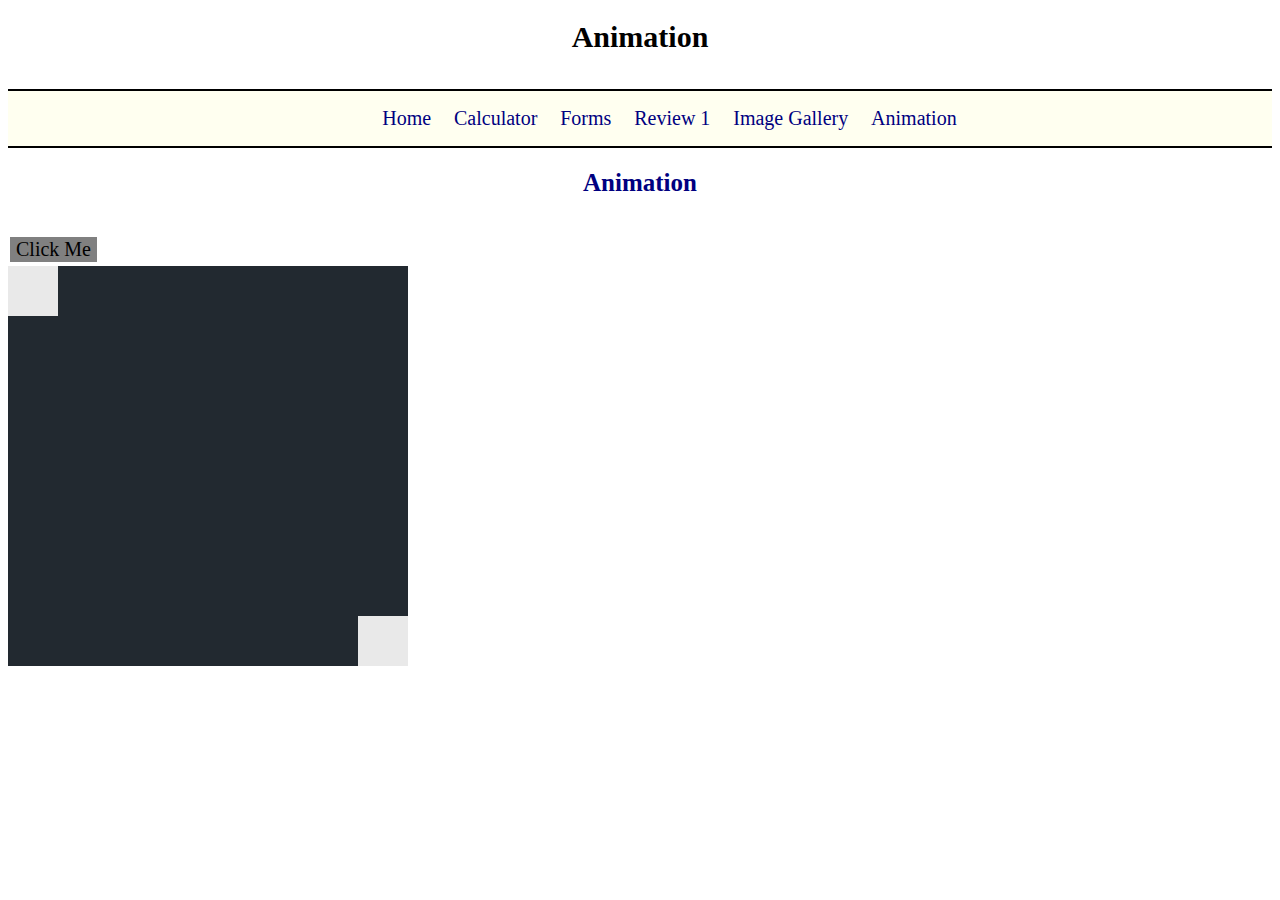
<file: animation.html.html>
<!DOCTYPE HTML>
<html>
	<head>
		<meta charset="utf-8">
		<title>Learning JavaScript</title>
		<link rel="stylesheet" type="text/css" href="style.css"/>
		<script src="animation.js"></script>
	</head>
	
	<body>
		<h1>Animation</h1>
		<nav>
			<ul>
				<li><a class="link" href="index.html">Home</a></li>
				<li><a class="link" href="calculator.html">Calculator</a></li>
				<li><a class="link" href="forms.html">Forms</a></li>
				<li><a class="link" href="review1.html">Review 1</a></li>
				<li><a class="link" href="imagegallery.html">Image Gallery</a></li>
				<li><a class="link" href="animation.html">Animation</a></li>
			</ul>
		</nav>
		<main>
			<h2>Animation</h2>
			<button onclick="moveMe()" class="button">Click Me</button>
			<div id="container">
				<div id="animate"></div>
				<div id="animate2"></div>
			</div>
		</main>
	</body>
</html>
</file>
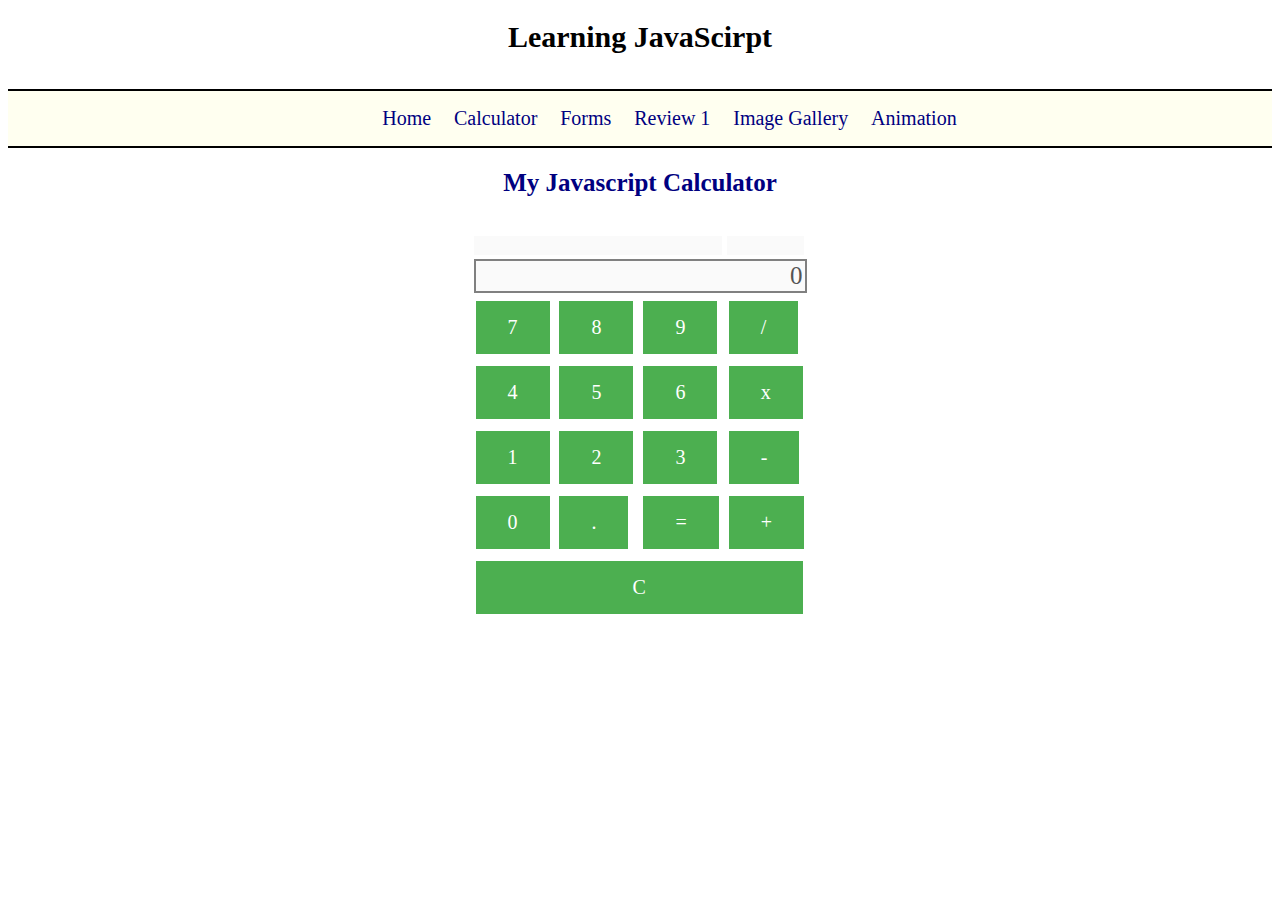
<file: calculator.html>
<!DOCTYPE HTML>
<html>
	<head>
		<meta charset="utf-8">
		<title>Learning JavaScript</title>
		<link rel="stylesheet" type="text/css" href="style.css"/>
		<script src="script.js"></script>
	</head>
	
	<body>
		<h1>Learning JavaScirpt</h1>
		<nav>
			<ul>
				<li><a class="link" href="index.html">Home</a></li>
				<li><a class="link" href="calculator.html">Calculator</a></li>
				<li><a class="link" href="forms.html">Forms</a></li>
				<li><a class="link" href="review1.html">Review 1</a></li>
				<li><a class="link" href="imagegallery.html">Image Gallery</a></li>
				<li><a class="link" href="animation.html">Animation</a></li>
			</ul>
		</nav>
		<main>
			<h2>My Javascript Calculator</h2>
			<table id="calculator">
				<tr>
					<td colspan="3">
						<input id="temp" type="text" value="" disabled/>
					</td>
					<td>
						<input id="operator" type="text" value="" disabled/>
					</td>
				</tr>
				<tr>
					<td colspan="4">
						<input id="result" type="text" value="0" disabled/>
					</td>
				</tr>
				<tr>
					<td><button class="calc-button" onclick="calcButton(7)">7</button></td>
					<td><button class="calc-button" onclick="calcButton(8)">8</button></td>
					<td><button class="calc-button" onclick="calcButton(9)">9</button></td>
					<td><button class="calc-button" id="divide" onclick="calcButtonOp('/')">/</button></td>
				</tr>
				<tr>
					<td><button class="calc-button" onclick="calcButton(4)">4</button></td>
					<td><button class="calc-button" onclick="calcButton(5)">5</button></td>
					<td><button class="calc-button" onclick="calcButton(6)">6</button></td>
					<td><button class="calc-button" id="multiply" onclick="calcButtonOp('x')">x</button></td>
				</tr>
				<tr>
					<td><button class="calc-button" onclick="calcButton(1)">1</button></td>
					<td><button class="calc-button" onclick="calcButton(2)">2</button></td>
					<td><button class="calc-button" onclick="calcButton(3)">3</button></td>
					<td><button class="calc-button" id="subtract" onclick="calcButtonOp('-')">-</button></td>
				</tr>
				<tr>
					<td><button class="calc-button" onclick="calcButton(0)">0</button></td>
					<td><button class="calc-button" id="dot" onclick="calcButtonDot()">.</button></td>
					<td><button class="calc-button" id="equals" disabled onclick="calculate()">=</button></td>
					<td><button class="calc-button" id="add" onclick="calcButtonOp('+')">+</button></td>
				</tr>
				<tr>
					<td colspan="4">
						<button id="reset-button" onclick="location.reload()">C</button>
					</td>
				</tr>
			</table>
		</main>
	</body>
</html>
</file>
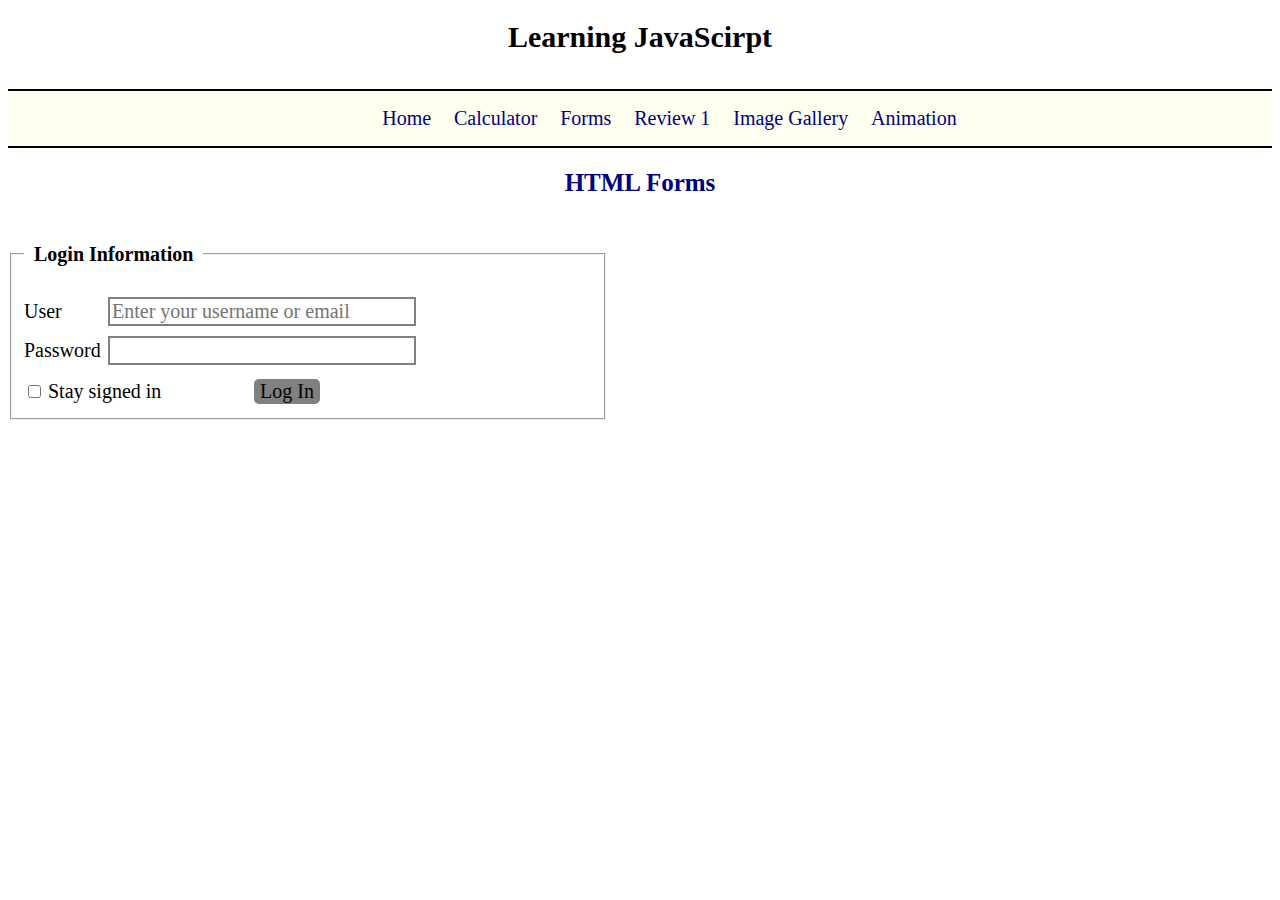
<file: forms.html>
<!DOCTYPE HTML>
<html>
	<head>
		<meta charset="utf-8">
		<title>Learning JavaScript</title>
		<link rel="stylesheet" type="text/css" href="style.css"/>
		<script src="script.js"></script>
	</head>
	
	<body>
		<h1>Learning JavaScirpt</h1>
		<nav>
			<ul>
				<li><a class="link" href="index.html">Home</a></li>
				<li><a class="link" href="calculator.html">Calculator</a></li>
				<li><a class="link" href="forms.html">Forms</a></li>
				<li><a class="link" href="review1.html">Review 1</a></li>
				<li><a class="link" href="imagegallery.html">Image Gallery</a></li>
				<li><a class="link" href="animation.html">Animation</a></li>
			</ul>
		</nav>
		<main>
			<h2>HTML Forms</h2>
			<form id="login" action="user-home.html">
				<fieldset>
					<p id="error"></p>
					
					<legend>Login Information</legend>
					<label for="username">User</label>
					<input type ="text" class="form-input-text" id="username" placeholder="Enter your username or email" name="username"/>
					
					<br/>
					<label for="password">Password</label>
					<input type = "password" class="form-input-text" id="password"/>
					<br/>
					<input type="checkbox" id+"stay-logged" />
					<label for="stay-logged" class="checkbox-label">
						Stay signed in
					</label>
					<button class="form-button" id="login-button" onclick="return login();">
						Log In
					</button>
				</fieldset>
			</form>
		</main>
	</body>
</html>
</file>
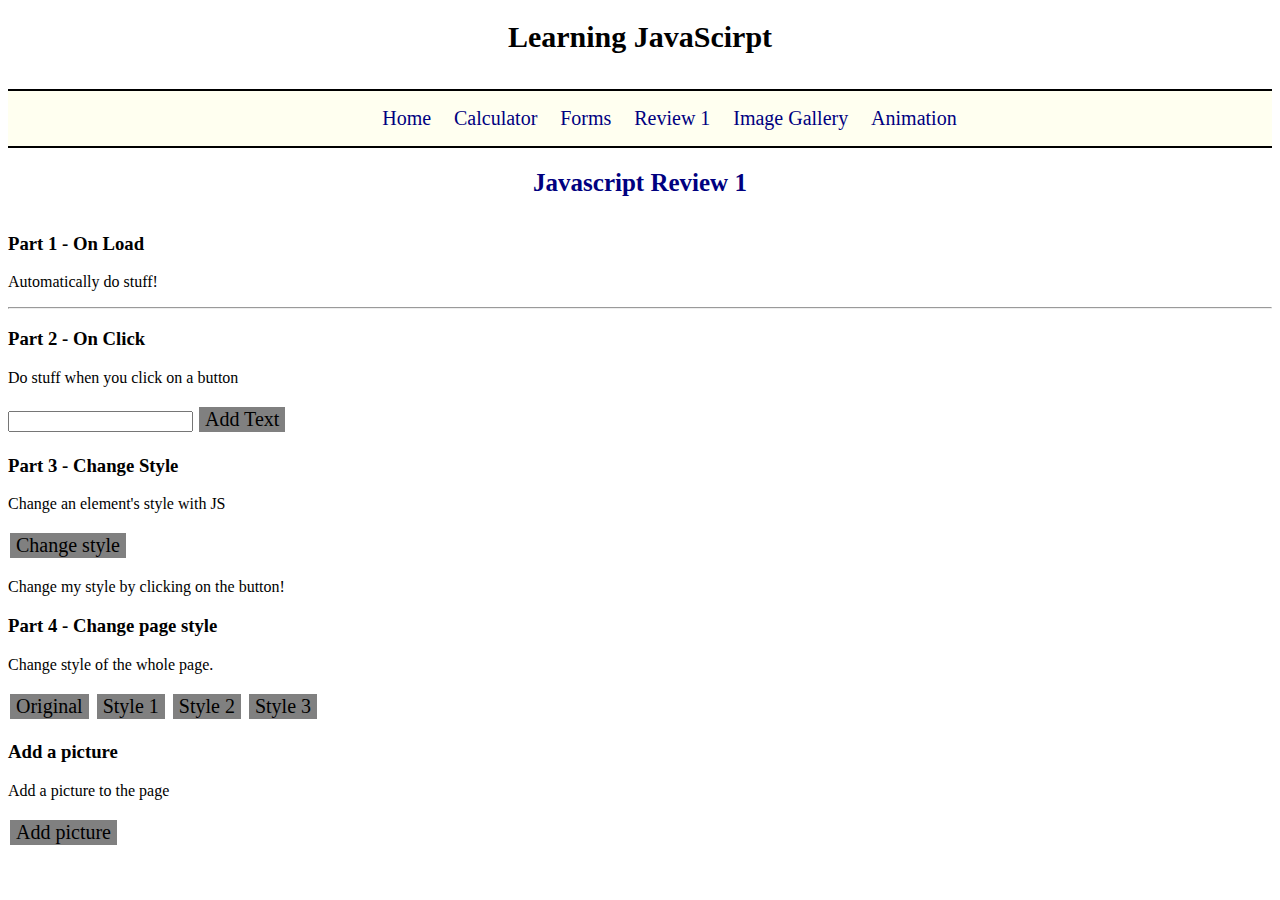
<file: review1.html.html>
<!DOCTYPE HTML>
<html>
	<head>
		<meta charset="utf-8">
		<title>Learning JavaScript</title>
		<link rel="stylesheet" type="text/css" href="style.css"/>
		<script src="script.js"></script>
	</head>
	
	<body id="body" onload="autoload();">
		<h1>Learning JavaScirpt</h1>
		<nav>
			<ul>
				<li><a class="link" href="index.html">Home</a></li>
				<li><a class="link" href="calculator.html">Calculator</a></li>
				<li><a class="link" href="forms.html">Forms</a></li>
				<li><a class="link" href="review1.html">Review 1</a></li>
				<li><a class="link" href="imagegallery.html">Image Gallery</a></li>
				<li><a class="link" href="animation.html">Animation</a></li>
			</ul>
		</nav>
		<main>
			<h2>Javascript Review 1</h2>
			
			<div id="part1">
			</div>
			
			<div id="part2">
				<h3>Part 2 - On Click</h3>
				<p>Do stuff when you click on a button</p>
				<input id="part2-input"/>
				<button onclick="addText()">
					Add Text
				</button>
			</div>
			
			<div id="part3">
				<h3>Part 3 - Change Style</h3>
				<p>Change an element's style with JS</p>
				<button onclick="changeStyle()">
				Change style
				</button>
				
				<p id="part3-p">
				Change my style by clicking on the button!
				</p>
			</div>
			
			<div id="part4">
				<h3>Part 4 - Change page style</h3>
				<p>Change style of the whole page. </p>
				<button onclick="original()">
				Original
				</button>
				<button onclick="changeBackground()">
				Style 1
				</button>
				<button onclick="background2()">
				Style 2
				</button>
				<button onclick="background3()">
				Style 3
				</button>
			</div>
			
			<div id="part5">
				<h3>Add a picture</h3>
				<p>Add a picture to the page</p>
				<button onclick="changePic()">
				Add picture
				</button>
			</div>
		</main>
	</body>
</html>
</file>
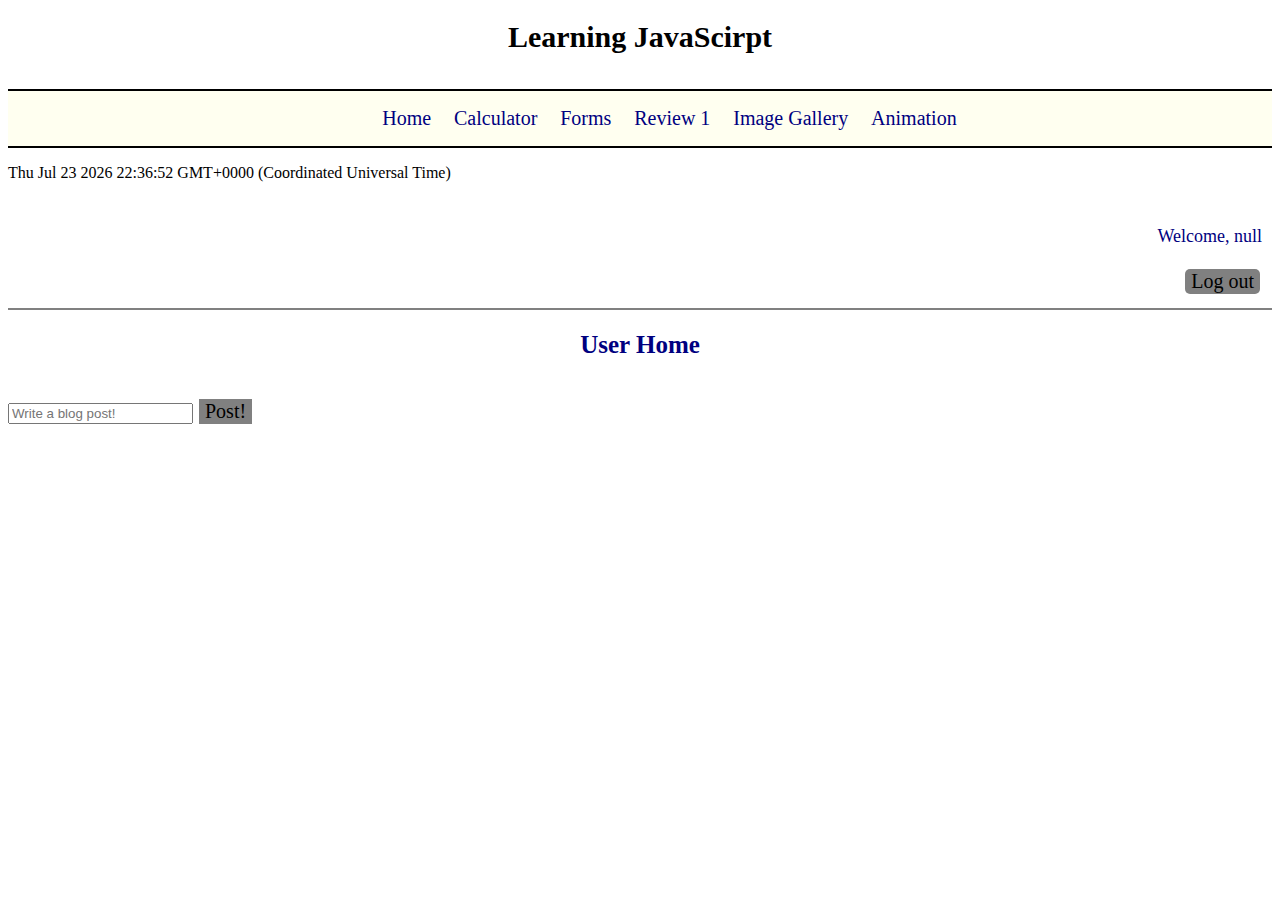
<file: user-home.html>
<!DOCTYPE HTML>
<html>
	<head>
		<meta charset="utf-8">
		<title>Learning JavaScript</title>
		<link rel="stylesheet" type="text/css" href="style.css"/>
		<script src="script.js"></script>

		
	</head>
	
	<body onload="loadHome()">
		<h1>Learning JavaScirpt</h1>
		<nav>
			<ul>
				<li><a class="link" href="index.html">Home</a></li>
				<li><a class="link" href="calculator.html">Calculator</a></li>
				<li><a class="link" href="forms.html">Forms</a></li>
				<li><a class="link" href="review1.html">Review 1</a></li>
				<li><a class="link" href="imagegallery.html">Image Gallery</a></li>
				<li><a class="link" href="animation.html">Animation</a></li>
			</ul>
		</nav>
		<main>
			<p id="demo"></p>

			<script>
			    document.getElementById("demo").innerHTML = Date();
			</script>

			
			<div id="logout-bar">
			</div>
			<h2>User Home</h2>
			<div id="blogs">
				<input id="post" type="text" placeholder="Write a blog post!"/>
				<button onclick="addPost()">Post!</button>
				<ul id="posts">
				</ul>
			</div>
			
		</main>
	</body>
</html>
</file>
<file: style.css>
h1 {
	font-family: Garamond;
	font-size: 30px; 
	text-align: center; 
	padding-bottom: 15px; 
}

button {
	background-color:grey; 
	border: none; 
	color: black; 
	text-align: center; 
	text-decoration: none; 
	display: inline-block; 
	font-size: 20px; 
	margin: 4px 2px; 
	cursor: pointer; 
	font-family: Garamond; 
}

input [type=text]{
	border:none; 
	border-bottom: 2px solid grey; 
	font-family: Garamond; 
	font-size: 20px; 
	display: block; 
	width: 400px; 
}

input[type=text]:focus {
	background-color:lightblue; 
}

nav {
	border-bottom: 2px solid black; 
	border-top: 2px solid black; 
	background-color: #fffff0; 
}

nav ul {
	text-align: center; 
}

nav li {
	display: inline; 
	margin-left: 0.5cm; 
}

.link {
	text-decoration: none; 
	font-family: Garamond; 
	font-size: 20px; 
	color: navy; 
}

.link:hover {
	color: pink; 
}

#calculator {
	margin:auto; 
}

#result {
	border: 2px solid grey; 
	font-family: Consolas;
	width: 325px;
	text-align: right; 
	font-size: 25px; 
}

h2 {
	font-family: Garamond; 
	font-size: 25px; 
	text-align: center; 
	padding-bottom: 15px; 
	color: navy; 
}

.calc-button {
	background-color: #4CAF50; 
	border: none; 
	color: white; 
	padding: 15px 32px; 
	text-align: center; 
	text-decoration: none; 
	display: inline-bloxk; 
	font-size: 20px; 
	margin: 4px 2px; 
	cursor: pointer; 
	font-family: Consolas; 
}

#reset-button {
	background-color:#4CAF50; 
	border:none; 
	color:white; 
	padding: 15px 157px; 
	text-align: center; 
	text-decoration: none; 
	display:inline-block; 
	font-size: 20px; 
	margin: 4px 2px; 
	cursor: pointer; 
	font-family: Consolas; 
}

#temp {
	border: none; 
	font-family: Consolas; 
	width: 244px; 
	text-align: right;
	font-size: 15px; 
}

#operator {
	border: none; 
	font-family: Consolas; 
	width: 73px; 
	text-align: center;
	font-size: 15px; 
}

/* Forms */
#login {
	width: 600px; 
}

legend {
	font-family: Garamond; 
	font-size: 20px; 
	padding: 10px 10px; 
	font-weight: bold; 
}

input.form-input-text {
	border: 2px solid grey; 
	font-family: Garamond; 
	font-size: 20px; 
	display: inline; 
	width: 300px; 
	margin-bottom:10px; 
}

input.form-input-text:focus {
	background-color: lightyellow; 
}

label {
	display:inline-block; 
	font-size: 20px; 
	font-family: Garamond; 
	width: 80px; 
}

.checkbox-label {
	width:200px; 
}

.form-button {
	font-famiy: Garamond; 
	font-size: 20px; 
	border-radius: 5px; 
}

login-button {
	margin-left:210px; 
}

#error {
	color:red; 
	font-family: Garamond; 
}

#logout-bar {
	font-family: Garamond; 
	font-size: 18px; 
	color: navy; 
	text-align: right; 
	padding: 10px 10px; 
	border-bottom: 2px solid grey; 
}

.new-style {
	font-family: Comic Sans MS; 
	font-size: 25px; 
	color:red; 
	border: 1px solid grey; 
	text-align: right; 
}

/*Part 4*/

.backgroundstyle {
	background-color: pink; 
}

.original {
	background-color: white; 
	color: black; 
}

.background2 {
	background-color:#6495ED; 
	color: black; 
}


.background3 {
	background-color: #F08080; 
	color: black; 
}

/*image gallery*/
#big {
	width:400px;  
}
#small1 {
	width:200px; 
}
#small2{
	width:200px; 
}
#small3 {
	width:200px; 
}
#small4{
	width:200px; 
}
#small5 {
	width:200px; 
}

/*animation*/
#container {
	width: 400px; 
	height: 400px; 
	position: relative; 
	background: #222930; 
}

#animate {
	width: 50px; 
	height: 50px; 
	position: absolute; 
	background: #E9E9E9; 
}

#animate2 { 
	width: 50px; 
	height: 50px; 
	position: absolute; 
	bottom:0; 
	right:0; 
	background: #E9E9E9; 
}
</file>
